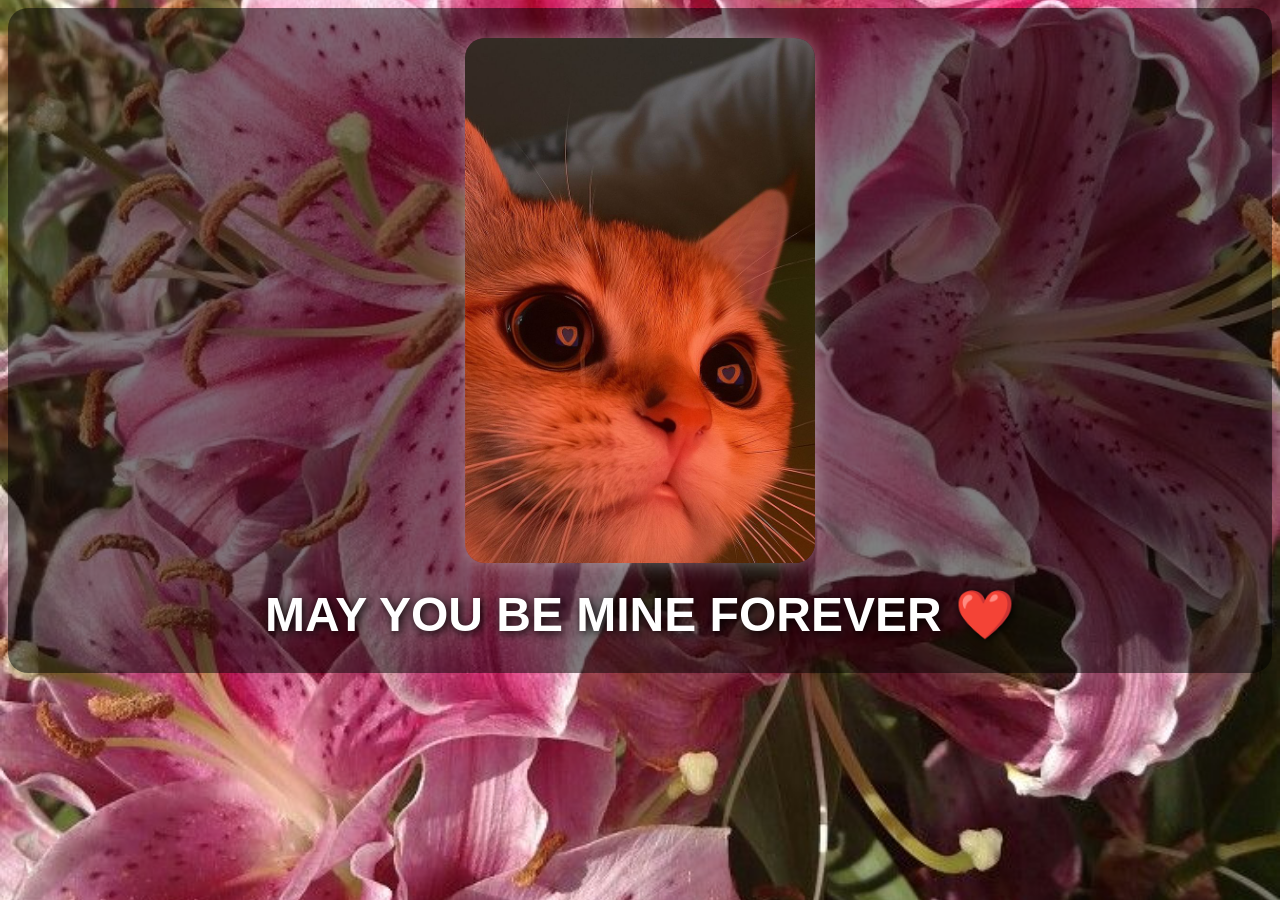
<file: yes_page.html>
<!DOCTYPE html>
<html lang="en">
<head>
    <meta charset="UTF-8">
    <meta name="viewport" content="width=device-width, initial-scale=1.0">
    <title>MAY YOU FOREVER BE MINE ❤️</title>
    <link rel="stylesheet" href="styles.css">

    <style>
        .love-container {
            background: rgba(0, 0, 0, 0.5);
            padding: 30px;
            border-radius: 20px;
        }

        .love-message {
            color: white;
            font-size: 3em;
            font-weight: bold;
            margin-top: 20px;
            text-shadow: 2px 2px 10px black;
        }

        img {
            width: 350px;
            max-width: 90%;
            border-radius: 20px;
            box-shadow: 0px 0px 20px rgba(255,255,255,0.4);
        }
    </style>
</head>
<body>

    <div class="love-container">
        <img src="cateyes.jpg" alt="Love Cat">

        <div class="love-message">
            MAY YOU BE MINE FOREVER ❤️
        </div>
    </div>

</body>
</html>
</file>
<file: styles.css>
body {
    text-align: center;
    background-image: url('lilies.jpg');
    background-size: cover;
    background-position: center;
    font-family: Arial, sans-serif;
    position: relative;
}

h1 {
    color: white;
    font-size: 2.5em;
    font-weight: bold;
    background: rgba(0, 0, 0, 0.5); /* Adds a dark overlay */
    display: inline-block;
    padding: 10px 20px;
    border-radius: 10px;
}
</file>
